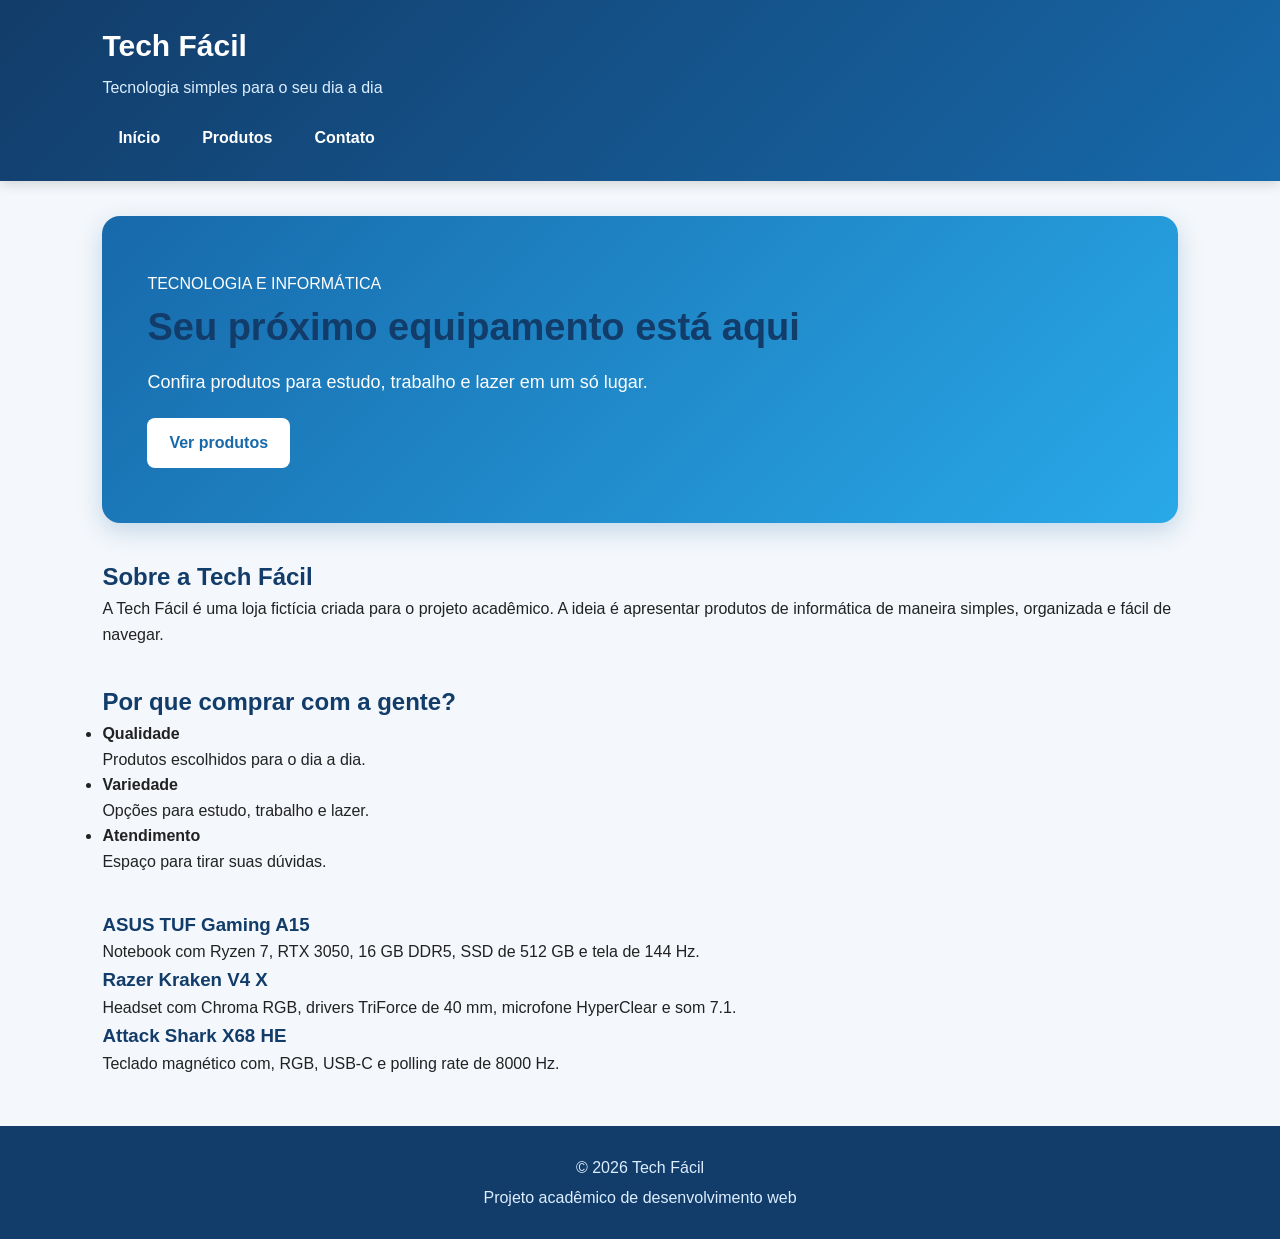
<file: index.html>
<!DOCTYPE html>
<html lang="pt-BR">
<head>
 <meta charset="UTF-8">
 <meta name="viewport" content="width=device-width, initial-scale=1.0">
 <title>Tech Fácil - Início</title>
 <link rel="stylesheet" href="css/style.css">
</head>
<body>
 <header>
 <h1 class="logo">Tech Fácil</h1>
 <p>Tecnologia simples para o seu dia a dia</p>

 <nav aria-label="Menu principal">
 <a href="index.html">Início</a>
 <a href="produtos.html">Produtos</a>
 <a href="contato.html">Contato</a>
 </nav>
 </header>

 <main>
 <section class="banner">
 <span class="tag">TECNOLOGIA E INFORMÁTICA</span>
 <h2>Seu próximo equipamento está aqui</h2>
 <p>Confira produtos para estudo, trabalho e lazer em um só lugar.</p>
 <a class="botao" href="produtos.html">Ver produtos</a>
 </section>

 <section>
 <h2>Sobre a Tech Fácil</h2>
 <p>
 A Tech Fácil é uma loja fictícia criada para o projeto acadêmico.
 A ideia é apresentar produtos de informática de maneira simples,
 organizada e fácil de navegar.
 </p>
 </section>

 <section>
 <h2>Por que comprar com a gente?</h2>
 <ul class="lista-beneficios">
 <li><strong>Qualidade</strong><br>Produtos escolhidos para o dia a dia.</li>
 <li><strong>Variedade</strong><br>Opções para estudo, trabalho e lazer.</li>
 <li><strong>Atendimento</strong><br>Espaço para tirar suas dúvidas.</li>
 </ul>
 </section>

 <section class="destaques">
 <article>
 <h3>ASUS TUF Gaming A15</h3>
 <p>Notebook com Ryzen 7, RTX 3050, 16 GB DDR5, SSD de 512 GB e tela de 144 Hz.</p>
 
 </article>

 <article>
 <h3>Razer Kraken V4 X</h3>
 <p>Headset com Chroma RGB, drivers TriForce de 40 mm, microfone HyperClear e som 7.1.</p>
 
 </article>

 <article>
 <h3>Attack Shark X68 HE</h3>
 <p>Teclado magnético com, RGB, USB-C e polling rate de 8000 Hz.</p>
 
 </article>
 </section>
 </main>

 <footer>
 <p>&copy; 2026 Tech Fácil</p>
 <p>Projeto acadêmico de desenvolvimento web</p>
 </footer>
</body>
</html>
</file>
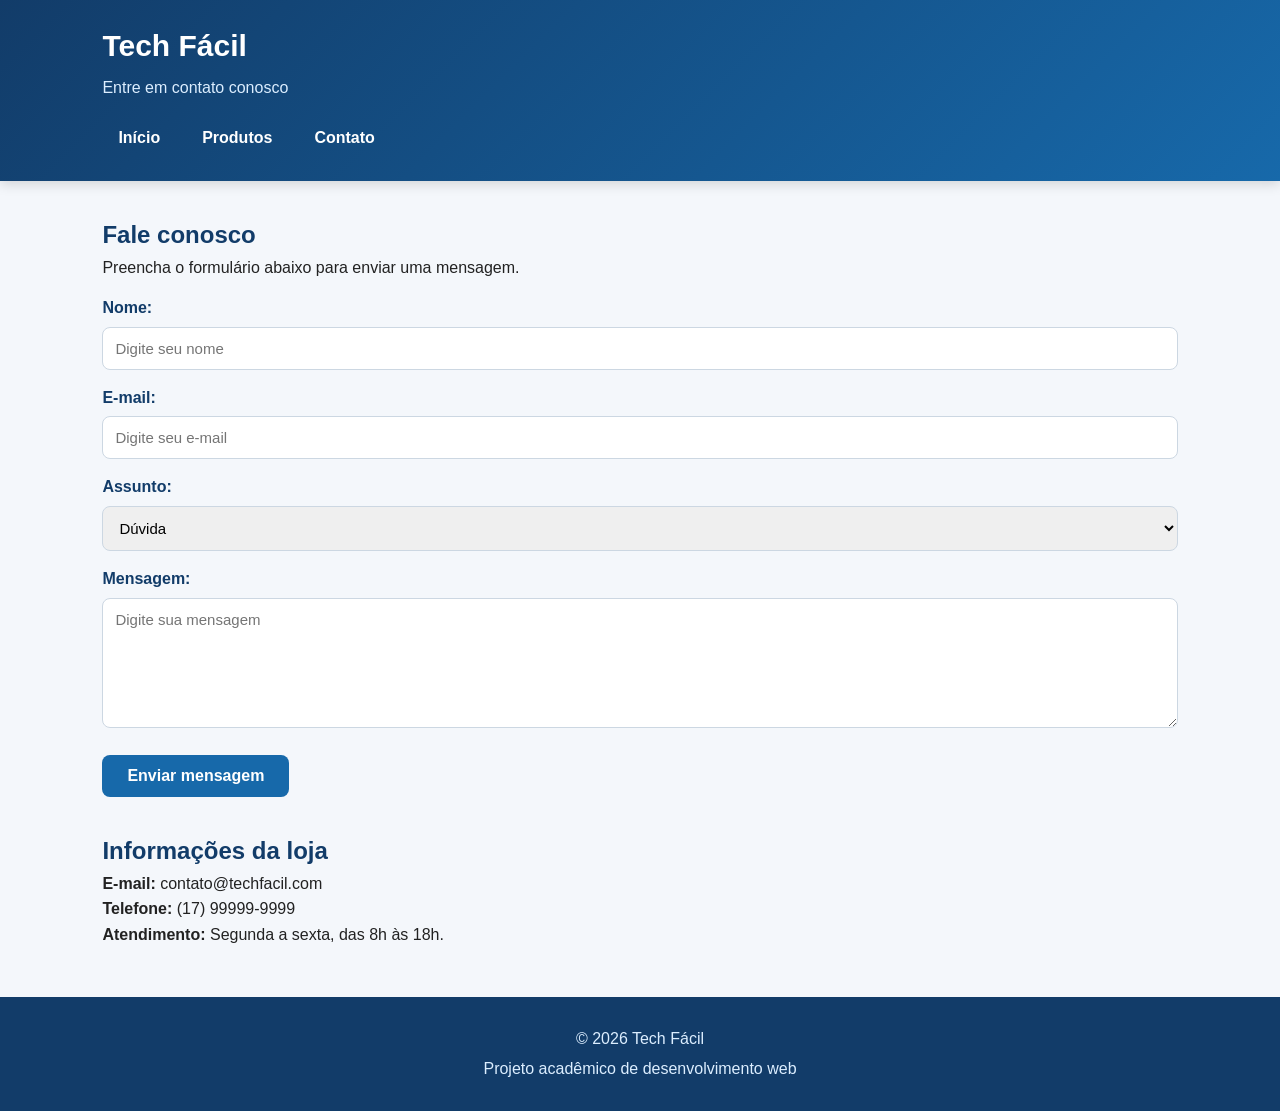
<file: contato.html>
<!DOCTYPE html>
<html lang="pt-BR">
<head>
 <meta charset="UTF-8">
 <meta name="viewport" content="width=device-width, initial-scale=1.0">
 <title>Tech Fácil - Contato</title>
 <link rel="stylesheet" href="css/style.css">
</head>
<body>
 <header>
 <h1 class="logo">Tech Fácil</h1>
 <p>Entre em contato conosco</p>

 <nav aria-label="Menu principal">
 <a href="index.html">Início</a>
 <a href="produtos.html">Produtos</a>
 <a href="contato.html">Contato</a>
 </nav>
 </header>

 <main>
 <section>
 <h2>Fale conosco</h2>
 <p>Preencha o formulário abaixo para enviar uma mensagem.</p>

 <form>
 <label for="nome">Nome:</label>
 <input type="text" id="nome" name="nome" placeholder="Digite seu nome" required>

 <label for="email">E-mail:</label>
 <input type="email" id="email" name="email" placeholder="Digite seu e-mail" required>

 <label for="assunto">Assunto:</label>
 <select id="assunto" name="assunto">
 <option>Dúvida</option>
 <option>Produto</option>
 <option>Atendimento</option>
 </select>

 <label for="mensagem">Mensagem:</label>
 <textarea id="mensagem" name="mensagem" rows="5" placeholder="Digite sua mensagem" required></textarea>

 <button type="submit">Enviar mensagem</button>
 </form>
 </section>

 <section>
 <h2>Informações da loja</h2>
 <p><strong>E-mail:</strong> contato@techfacil.com</p>
 <p><strong>Telefone:</strong> (17) 99999-9999</p>
 <p><strong>Atendimento:</strong> Segunda a sexta, das 8h às 18h.</p>
 </section>
 </main>

 <footer>
 <p>&copy; 2026 Tech Fácil</p>
 <p>Projeto acadêmico de desenvolvimento web</p>
 </footer>
</body>
</html>
</file>
<file: css/style.css>
/* Estilo principal da loja Tech Fácil */

* {
    margin: 0;
    padding: 0;
    box-sizing: border-box;
}

body {
    font-family: Arial, Helvetica, sans-serif;
    background: #f4f7fb;
    color: #222;
    line-height: 1.6;
}

/* Cabeçalho */
header {
    background: linear-gradient(135deg, #123c69, #1769aa);
    color: white;
    padding: 22px 8%;
    box-shadow: 0 3px 12px rgba(0, 0, 0, 0.15);
}

header h1 {
    font-size: 30px;
    margin-bottom: 5px;
}

header p {
    color: #dceeff;
    margin-bottom: 15px;
}

nav {
    display: flex;
    gap: 10px;
    flex-wrap: wrap;
}

nav a {
    color: white;
    text-decoration: none;
    padding: 9px 16px;
    border-radius: 20px;
    font-weight: bold;
    transition: 0.3s;
}

nav a:hover {
    background: white;
    color: #1769aa;
}

/* Conteúdo */
main {
    width: 84%;
    max-width: 1150px;
    margin: 35px auto;
}

/* Banner */
.banner {
    background: linear-gradient(135deg, #1769aa, #29a9e8);
    color: white;
    padding: 55px 45px;
    border-radius: 18px;
    margin-bottom: 35px;
    box-shadow: 0 8px 25px rgba(23, 105, 170, 0.22);
}

.banner h2 {
    font-size: 38px;
    margin-bottom: 10px;
}

.banner p {
    max-width: 650px;
    font-size: 18px;
    margin-bottom: 22px;
}

.botao {
    display: inline-block;
    background: white;
    color: #1769aa;
    padding: 12px 22px;
    border-radius: 8px;
    text-decoration: none;
    font-weight: bold;
    transition: 0.3s;
}

.botao:hover {
    transform: translateY(-2px);
    box-shadow: 0 5px 12px rgba(0, 0, 0, 0.18);
}

/* Títulos */
h2, h3 {
    color: #123c69;
}

section {
    margin-bottom: 35px;
}

/* Cards */
.cards {
    display: flex;
    gap: 22px;
    flex-wrap: wrap;
}

.card {
    background: white;
    padding: 24px;
    border-radius: 14px;
    flex: 1;
    min-width: 220px;
    border: 1px solid #e1e8f0;
    box-shadow: 0 4px 15px rgba(0, 0, 0, 0.07);
    transition: 0.3s;
}

.card:hover {
    transform: translateY(-5px);
    box-shadow: 0 9px 22px rgba(0, 0, 0, 0.12);
}

.card h3 {
    margin-bottom: 8px;
}

/* Produtos */
.produtos {
    display: grid;
    grid-template-columns: repeat(3, 1fr);
    gap: 25px;
    margin-top: 25px;
}

.produto {
    background: white;
    border-radius: 15px;
    overflow: hidden;
    border: 1px solid #e1e8f0;
    box-shadow: 0 5px 18px rgba(0, 0, 0, 0.08);
    transition: 0.3s;
}

.produto:hover {
    transform: translateY(-6px);
    box-shadow: 0 10px 25px rgba(0, 0, 0, 0.13);
}

.produto img {
    width: 100%;
    height: 190px;
    object-fit: contain;
    background: #eef6fc;
    padding: 18px;
}

.produto-conteudo {
    padding: 20px;
}

.produto h3 {
    font-size: 21px;
    margin-bottom: 8px;
}

.preco {
    color: #1769aa;
    font-size: 24px;
    font-weight: bold;
    margin: 12px 0;
}

.lista {
    padding-left: 20px;
    margin: 12px 0;
}

/* Formulário */
.formulario {
    background: white;
    padding: 30px;
    border-radius: 15px;
    max-width: 750px;
    border: 1px solid #e1e8f0;
    box-shadow: 0 5px 18px rgba(0, 0, 0, 0.07);
}

label {
    display: block;
    margin-top: 15px;
    margin-bottom: 6px;
    font-weight: bold;
    color: #123c69;
}

input,
textarea,
select {
    width: 100%;
    padding: 12px;
    border: 1px solid #ccd7e2;
    border-radius: 8px;
    font-family: inherit;
    font-size: 15px;
    outline: none;
}

input:focus,
textarea:focus,
select:focus {
    border-color: #1769aa;
    box-shadow: 0 0 0 3px rgba(23, 105, 170, 0.12);
}

textarea {
    min-height: 130px;
    resize: vertical;
}

button {
    margin-top: 20px;
    background: #1769aa;
    color: white;
    border: none;
    padding: 12px 25px;
    border-radius: 8px;
    font-size: 16px;
    font-weight: bold;
    cursor: pointer;
    transition: 0.3s;
}

button:hover {
    background: #123c69;
    transform: translateY(-2px);
}

/* Rodapé */
footer {
    background: #123c69;
    color: white;
    text-align: center;
    padding: 25px;
    margin-top: 50px;
}

footer p {
    margin: 4px;
    color: #dceeff;
}

/* Celular */
@media (max-width: 800px) {
    main {
        width: 92%;
    }

    .banner {
        padding: 35px 25px;
    }

    .banner h2 {
        font-size: 30px;
    }

    .produtos {
        grid-template-columns: 1fr;
    }

    .cards {
        flex-direction: column;
    }

    header {
        padding: 20px 5%;
    }
}

/* Ajustes da página de produtos */
.banner-produtos {
    margin-bottom: 30px;
}

.produto img {
    height: 230px;
    object-fit: contain;
}

.produto-conteudo p {
    color: #555;
}

.produto-conteudo .preco {
    color: #1769aa;
}

.produto .lista {
    color: #444;
    font-size: 14px;
}

.pagamento {
    background: white;
    padding: 25px;
    border-radius: 15px;
    border: 1px solid #e1e8f0;
    box-shadow: 0 5px 18px rgba(0, 0, 0, 0.06);
}
</file>
